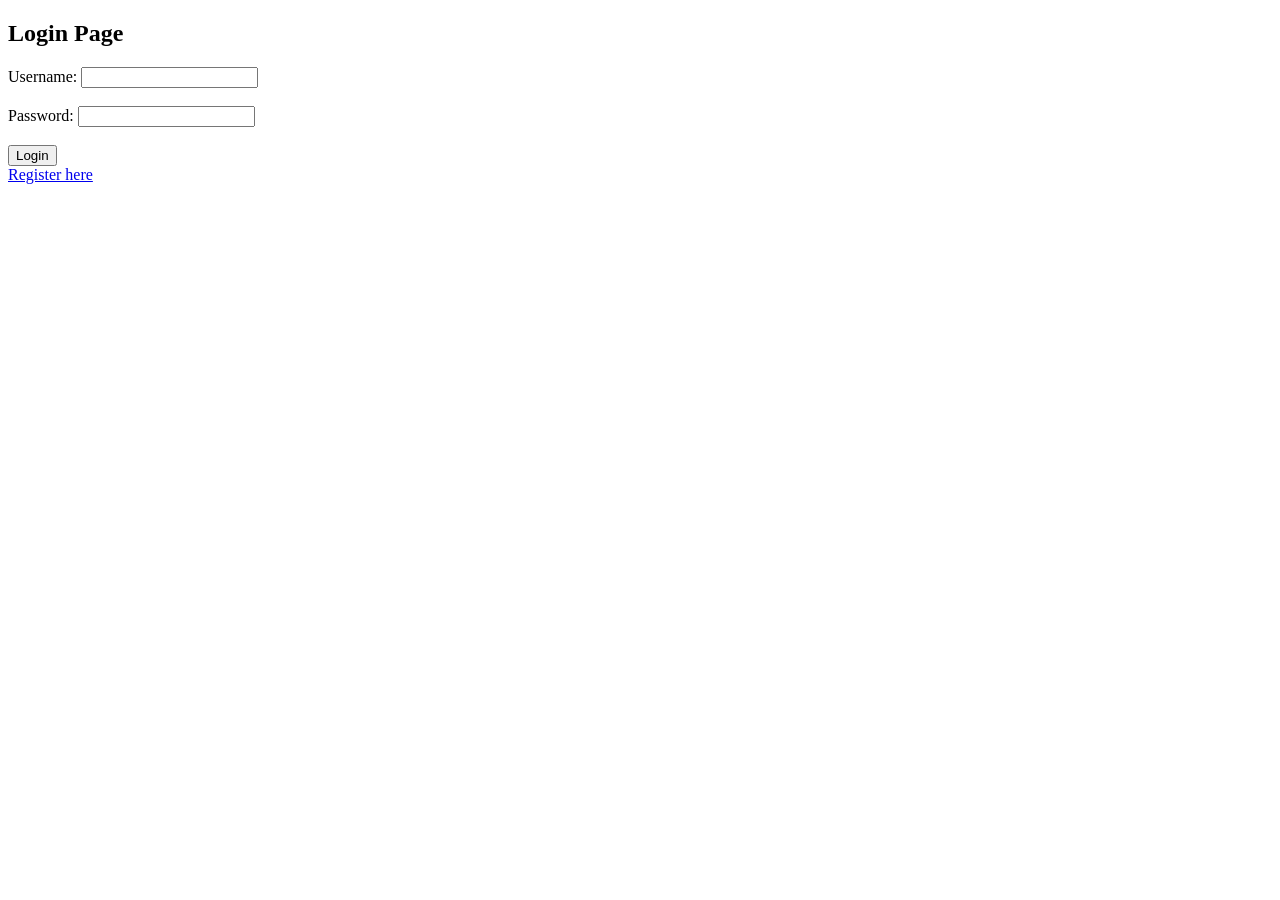
<file: templates/login.html>
<!DOCTYPE html>
<html>
<head>
    <title>Login</title>
</head>
<body>

<h2>Login Page</h2>

<form method="POST">
    Username: <input type="text" name="username"><br><br>
    Password: <input type="password" name="password"><br><br>
    <button type="submit">Login</button>
</form>

<a href="/register">Register here</a>

</body>
</html>
</file>
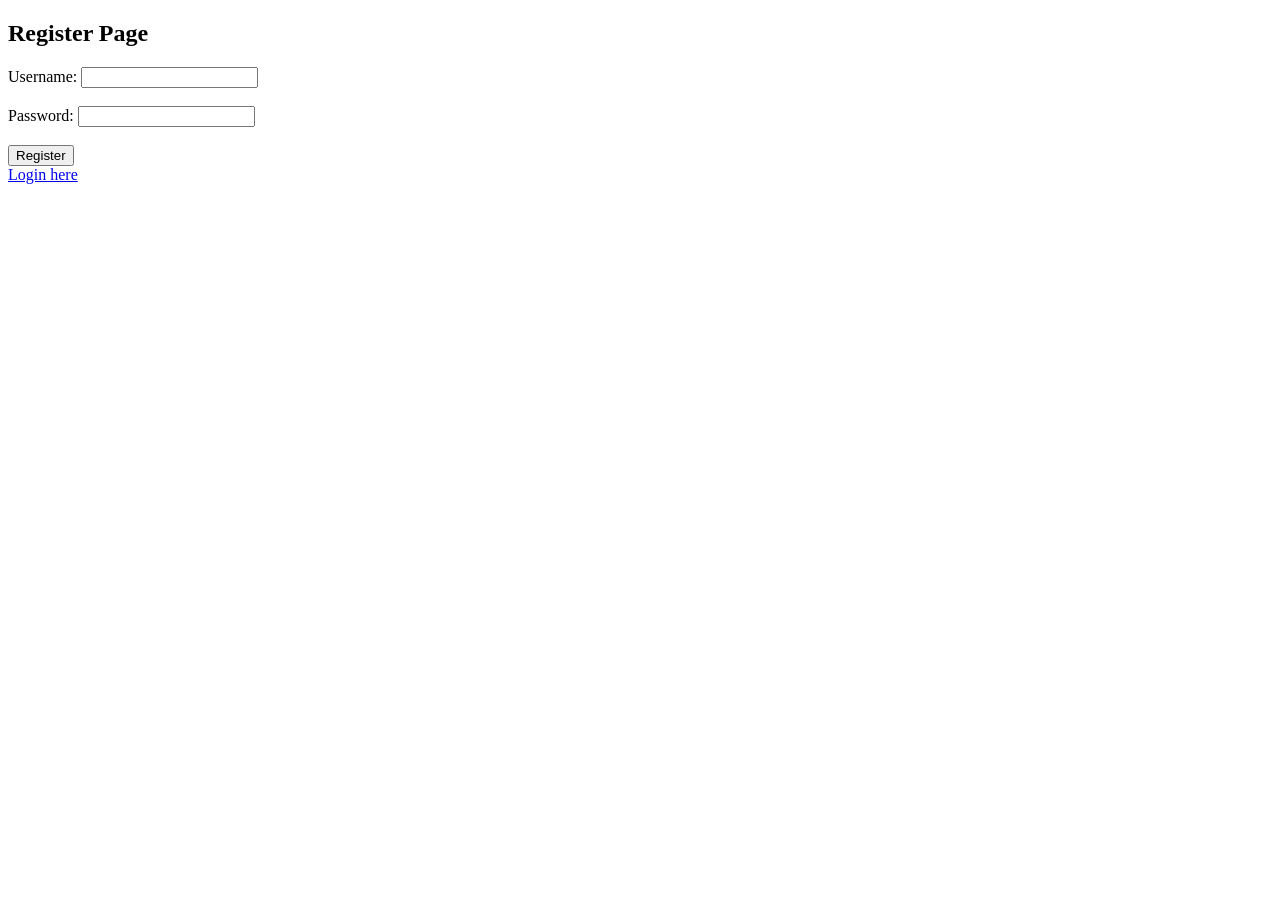
<file: templates/register.html>
<!DOCTYPE html>
<html>
<head>
    <title>Register</title>
</head>
<body>

<h2>Register Page</h2>

<form method="POST">
    Username: <input type="text" name="username"><br><br>
    Password: <input type="password" name="password"><br><br>
    <button type="submit">Register</button>
</form>

<a href="/login">Login here</a>

</body>
</html>
</file>
